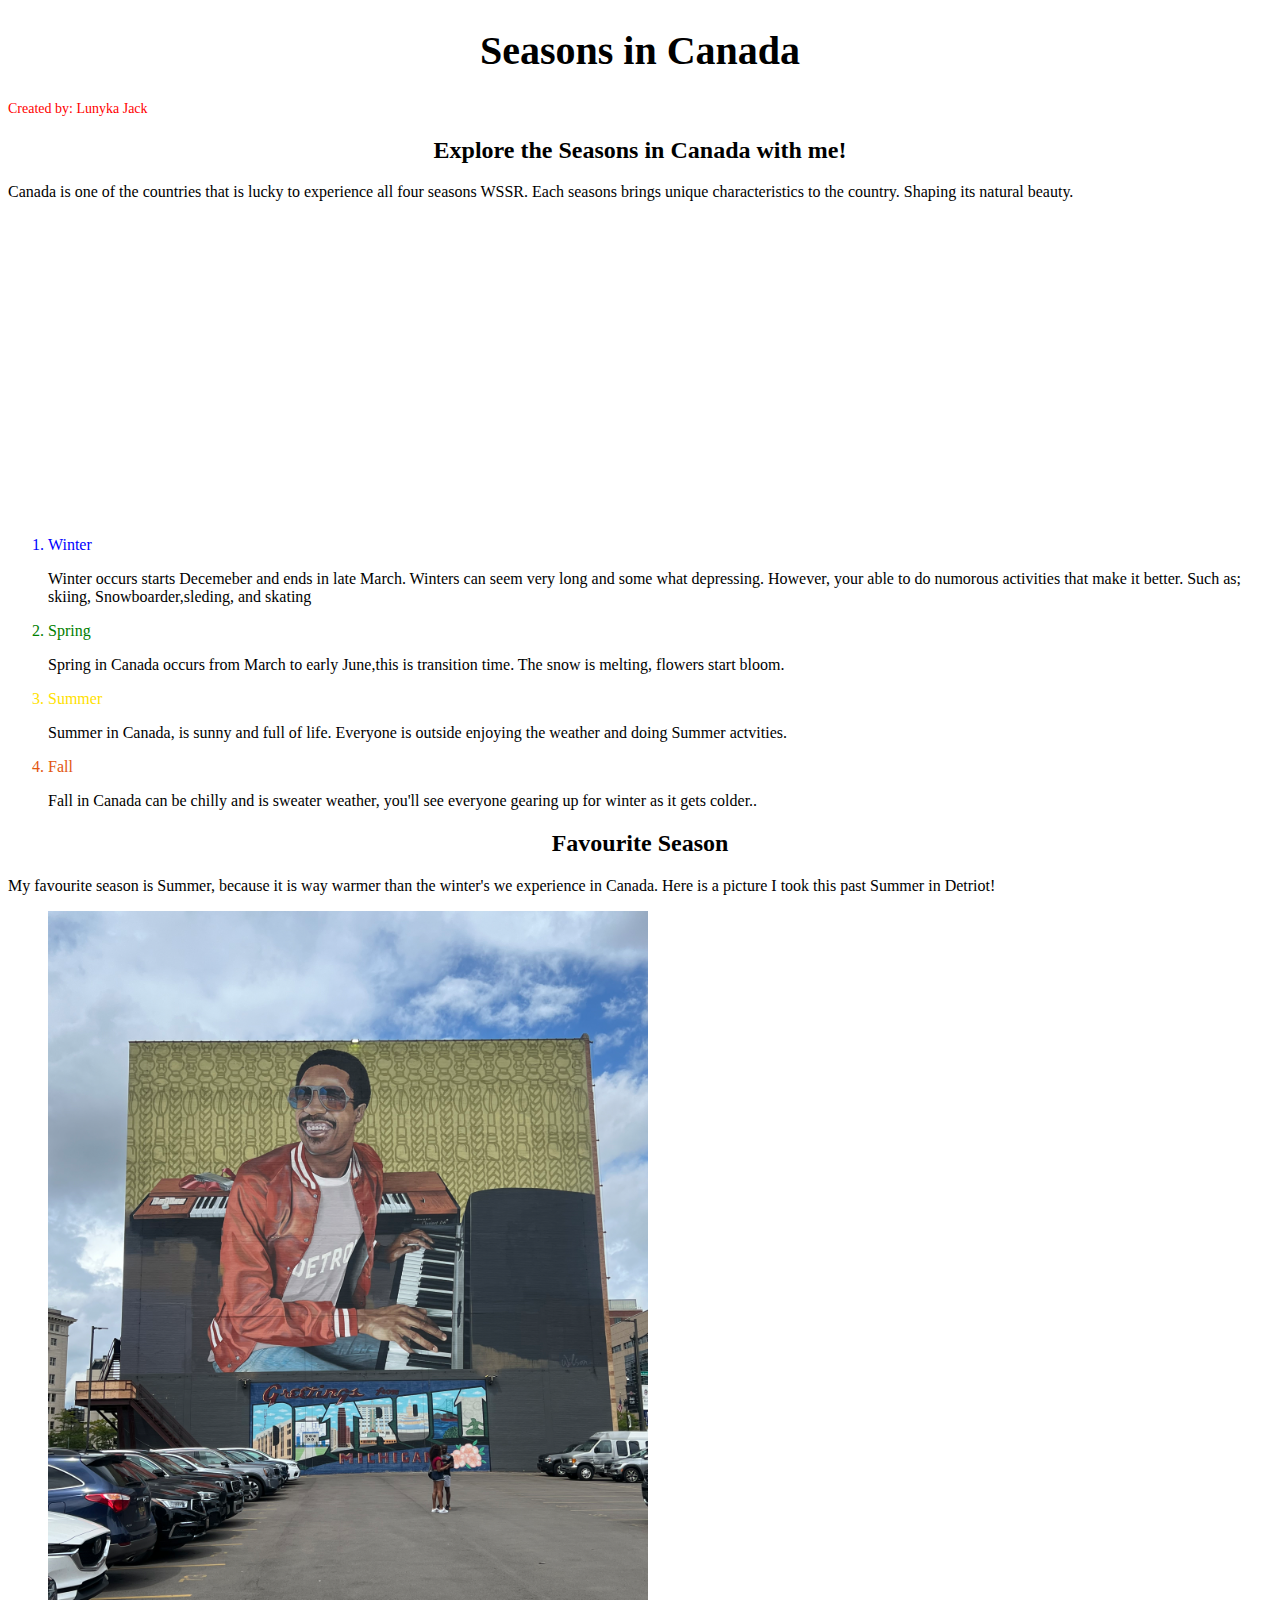
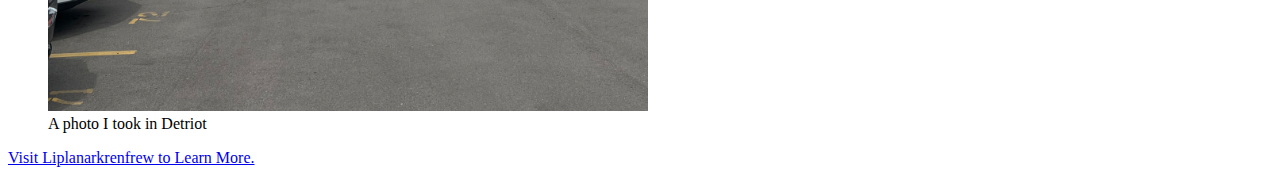
<file: index.html>
<!DOCTYPE html>
<!--[if lt IE 7]>      <html class="no-js lt-ie9 lt-ie8 lt-ie7"> <![endif]-->
<!--[if IE 7]>         <html class="no-js lt-ie9 lt-ie8"> <![endif]-->
<!--[if IE 8]>         <html class="no-js lt-ie9"> <![endif]-->
<!--[if gt IE 8]>      <html class="no-js"> <!--<![endif]-->
<html>
    <head>
        <meta charset="utf-8">
        <meta http-equiv="X-UA-Compatible" content="IE=edge">
        <title></title>
        <meta name="description" content="">
        <meta name="viewport" content="width=device-width, initial-scale=1">
        <Nav>
        <link rel="stylesheet" href="./style.css">
        <link href="./style.css" rel="stylesheet">
        </Nav>
        <title></title>
 
        

    </head>
    <body>
      <h1>Seasons in Canada</h1>
      <p class="intropara"> Created by: Lunyka Jack</p>
        <!-- <p> Add more detail in each paragraph section.</p> -->
        <h2> Explore the Seasons in Canada with me!</h2>
        <p1> Canada is one of the countries that is lucky to experience all four seasons <ABbr>WSSR</ABbr>. Each seasons brings unique characteristics to the country. Shaping its natural beauty. </p1> 
        <iframe width="560" height="315" src="https://www.youtube.com/embed/bA5mzPtwyp0?si=kJkwh0aNdS_ZlR_0" title="YouTube video player" frameborder="0" allow="accelerometer; autoplay; clipboard-write; encrypted-media; gyroscope; picture-in-picture; web-share" referrerpolicy="strict-origin-when-cross-origin" allowfullscreen></iframe>
       <ol> 
        <li style="color: blue;">Winter</li>
        <p> Winter occurs starts Decemeber and ends in late March. Winters can seem very long and some what depressing. However, your able to do numorous activities that make it better. Such as; skiing, Snowboarder,sleding, and skating</p>
        <li style="color: green;">Spring</li>
        <p>Spring in Canada occurs from March to early June,this is transition time. The snow is melting, flowers start bloom. </p>
        <li style="color: rgb(255, 225, 0);">Summer</li>
        <p>Summer in Canada, is sunny and full of life. Everyone is outside enjoying the weather and doing Summer actvities.</p>
         <li style="color:rgb(226, 86, 16)">Fall</li> 
         <p>Fall in Canada can be chilly and is sweater weather, you'll see everyone gearing up for winter as it gets colder..</p>
        </ol> 
        <h2> Favourite Season </h2>
        <p> My favourite season is Summer, because it is way warmer than the winter's we experience in Canada. Here is a picture I took this past Summer in Detriot!</p>
       <figure>
         <img src="Detroit_2024.jpeg" alt="Detroit summer 2024"/>
       <figcaption>A photo I took in Detriot</figcaption>
        </figure>
        
        <!--[if lt IE 7]>
            <p class="browsehappy">You are using an <strong>outdated</strong> browser. Please <a href="#">upgrade your browser</a> to improve your experience.</p>
        <![endif]-->
        <a href="https://liplanarkrenfrew.ca/newcomers/welcome-to-our-community/the-four-seasons-in-canada#:~:text=Part%20of%20Canada's%20appeal%20is,seasons%20vary%20across%20the%20country." target="_blank"> Visit Liplanarkrenfrew to Learn More.</a>
           <a href="biography.html"Biography></a>
        <script src="" async defer></script>
    </body>
</html>
</file>
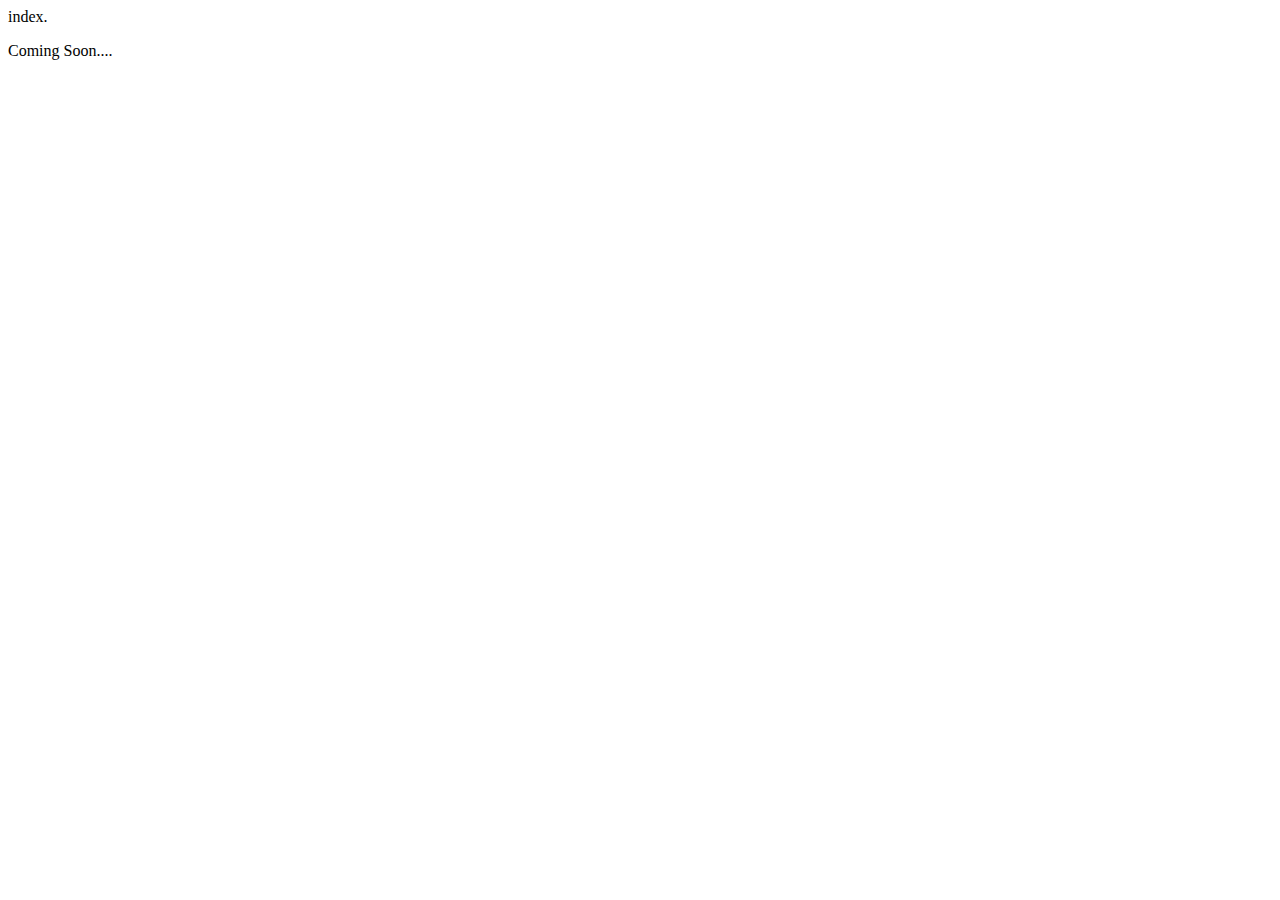
<file: biography.html>
index.<!DOCTYPE html>
<!--[if lt IE 7]>      <html class="no-js lt-ie9 lt-ie8 lt-ie7"> <![endif]-->
<!--[if IE 7]>         <html class="no-js lt-ie9 lt-ie8"> <![endif]-->
<!--[if IE 8]>         <html class="no-js lt-ie9"> <![endif]-->
<!--[if gt IE 8]>      <html class="no-js"> <!--<![endif]-->
<html>
    <head>
        <meta charset="utf-8">
        <meta http-equiv="X-UA-Compatible" content="IE=edge">
        <title></title>
        <meta name="description" content="">
        <meta name="viewport" content="width=device-width, initial-scale=1">
        <link rel="stylesheet" href=" ./style.css">
        
    </head>
    <head></head>
    <body>  
        <p> Coming Soon.... </p>
        <a href="index.html"Index></a>

    </body>
    <body>
        <!--[if lt IE 7]>
            <p class="browsehappy">You are using an <strong>outdated</strong> browser. Please <a href="#">upgrade your browser</a> to improve your experience.</p>
        <![endif]-->
        
        <script src="" async defer></script>
    </body>
</html>
</file>
<file: style.css>
h1{font-family:'Georgia';font-size:40px;text-align: center;} 

h2{text-align: center;}

img {
    width:600px;
}

.intropara { color: red; font-size: 14px;}
</file>
